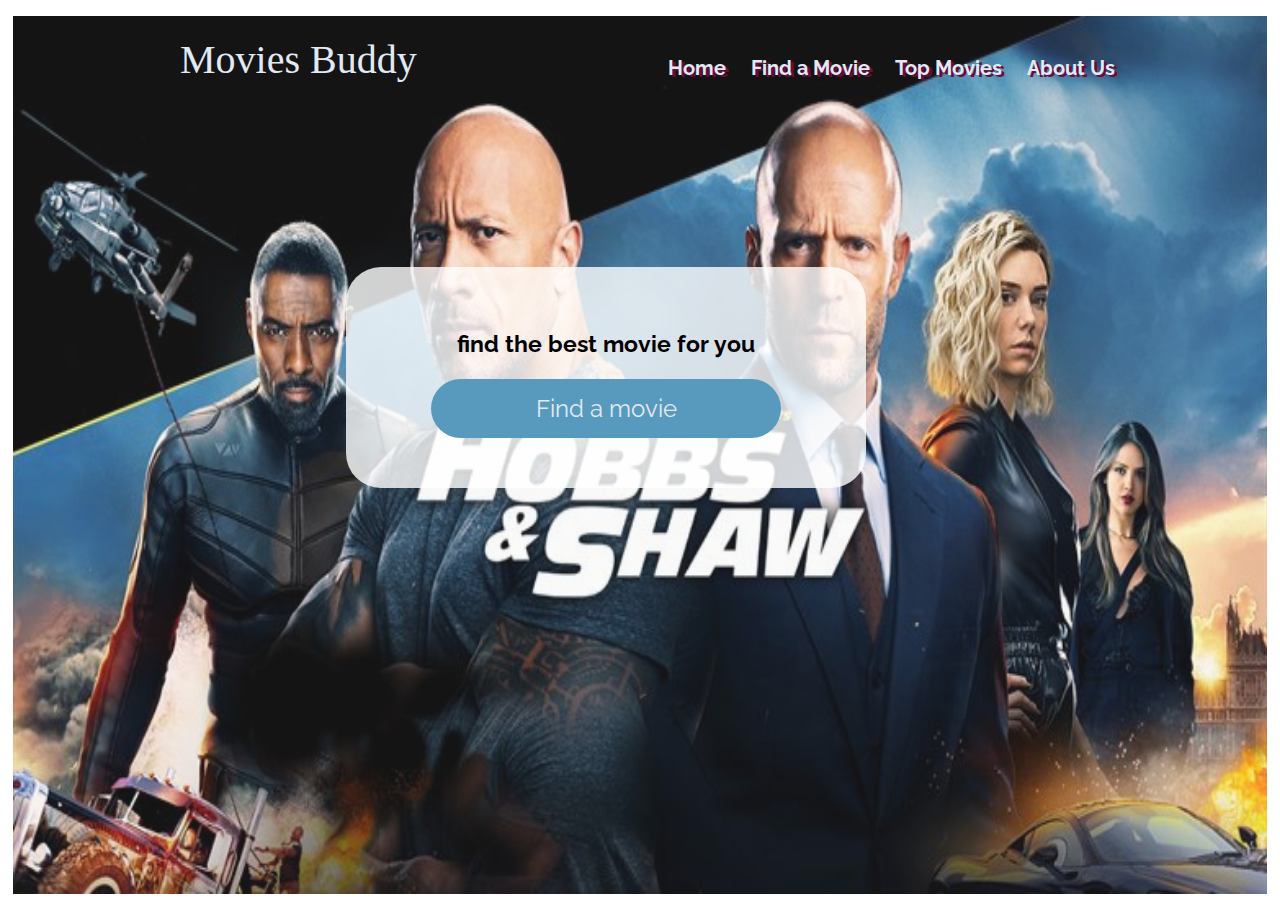
<file: index.html>
<!DOCTYPE html>
<html>

<head>
  <title>Movies Buddy</title>
  <link rel="stylesheet" href="slider/air-slider-min.css">
  <link rel="stylesheet" type="text/css" href="style.css">
  <link rel="stylesheet" href="https://fonts.googleapis.com/css?family=Lobster|Raleway:300,400">
</head>

<body>
  <section class="background">
    <div class="air-slider">
      <div class="slide">
        <img src="img/img1.jpg" alt="slide1" />
      </div>
      <div class="slide">
        <img src="img/img2.jpg" alt="slide2" />
      </div>
      <div class="slide">
        <img src="img/img3.jpg" alt="slide3" />
      </div>
    </div>
  </section>
  <header>
    <div>
      <ul>
        <li>Movies Buddy</li>
        <li><a href="about-us.html">About Us</a></li>
        <li><a href="tickets.html">Top Movies</a></li>
        <li><a href="home.html">Find a Movie</a></li>
        <li><a href="index.html">Home</a></li>
      </ul>
    </div>
  </header>
  <main>
    <div class="main-body1">
      <div class="column-1"></div>
      <div class="transparent-div">
        <p>find the best movie for you </p>
        <a href="home.html"><button id="main-button">Find a movie</button></a>
      </div>
      <div class="column-2"></div>
    </div>
  </main>
  <script src="app.js"></script>
  <script src="slider/air-slider-min.js"></script>
  <script src="slider.js"></script>
</body>

</html>
</file>
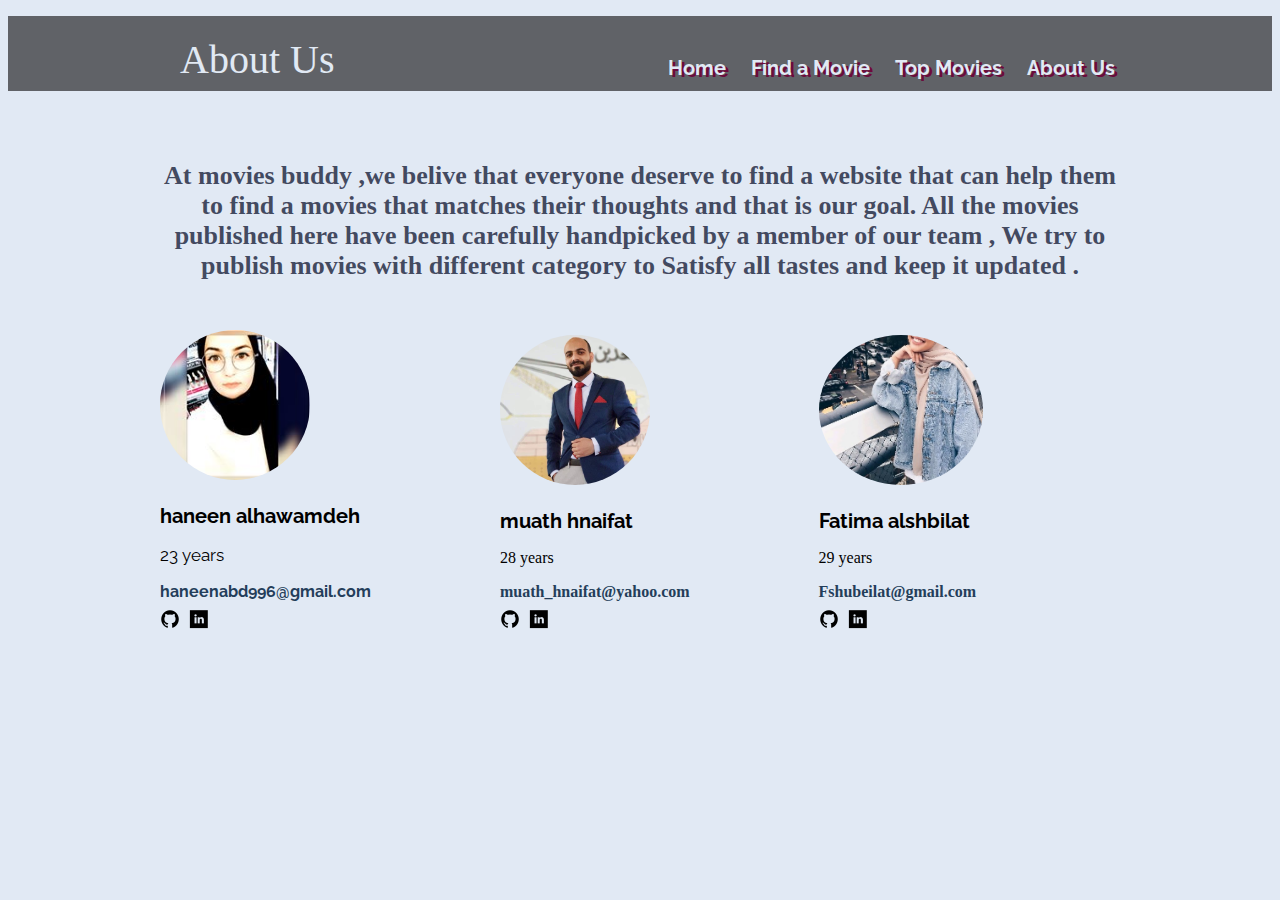
<file: about-us.html>
<!DOCTYPE html>
<html>

<head>
  <title>About Us</title>
  <link rel="stylesheet" type="text/css" href="style.css">
  <link rel="stylesheet" href="https://fonts.googleapis.com/css?family=Lobster%7CRaleway:300,400">
</head>

<body class="about-us">
  <header class="about-us-header">
    <div>
      <ul>
        <li>About Us</li>
        <li><a href="about-us.html">About Us</a></li>
        <li><a href="tickets.html">Top Movies</a></li>
        <li><a href="home.html">Find a Movie</a></li>
        <li><a href="index.html">Home</a></li>
      </ul>
    </div>
  </header>
  <main>
    <p id="us">

      At movies buddy ,we belive that everyone deserve to find a website that can help them to find a movies that matches
      their thoughts and that is our goal. All the movies published here have been carefully handpicked by a member of
      our team , We try to publish movies with different category to Satisfy all tastes and keep it updated .</br>

    </p>
    <section class="about-us-section">
      <div class="photo-div">
        <img class="personal-photo" src="img/haneeen.jpg" alt="haneen">
      </div>
      <div class="bio-div">
        <h4>haneen alhawamdeh</h4>
        <p class="bios">23 years </p>
        <a class="email" href="  haneenabd996@gmail.com  "> haneenabd996@gmail.com </a>
        <a href="https://github.com/haneenalhawamdeh"><img class="logo" src="img/github.png"></a>
        <a href="https://www.linkedin.com/in/haneen-abd-1a8653194/"><img class="logo" src="img/linkedin.png"></a>
      </div>
    </section>
    <section class="about-us-section">
      <div class="photo-div">
        <img class="personal-photo" src="img/muath.jpg" alt="muath">
      </div>
      <div class="bio-div1">
        <h4>muath hnaifat</h4>
        <p class="bios">28 years</p>
        <a class="email" href="  muath_hnaifat@yahoo.com  "> muath_hnaifat@yahoo.com </a>
        <a href="https://github.com/muathhnaifat"><img class="logo" src="img/github.png"></a>
        <a href="http://linkedin.com/in/muath-hnaifat"><img class="logo" src="img/linkedin.png"></a>
      </div>
    </section>
    <section class="about-us-section">
      <div class="photo-div">
        <img class="personal-photo" src="img/download.png" alt="fatima">
      </div>
      <div class="bio-div2">
        <h4>Fatima alshbilat</h4>
        <p class="bios">29 years</p>
        <a class="email" href="Fshubeilat@gmail.com">Fshubeilat@gmail.com</a>
        <a href="https://github.com/fatfooot"><img class="logo" src="img/github.png"></a>
        <a href="https://www.linkedin.com/in/fatima-zahraa-s-746b7580/"><img class="logo" src="img/linkedin.png"></a>
      </div>
    </section>
  </main>
  <footer>
  </footer>
</body>

</html>
</file>
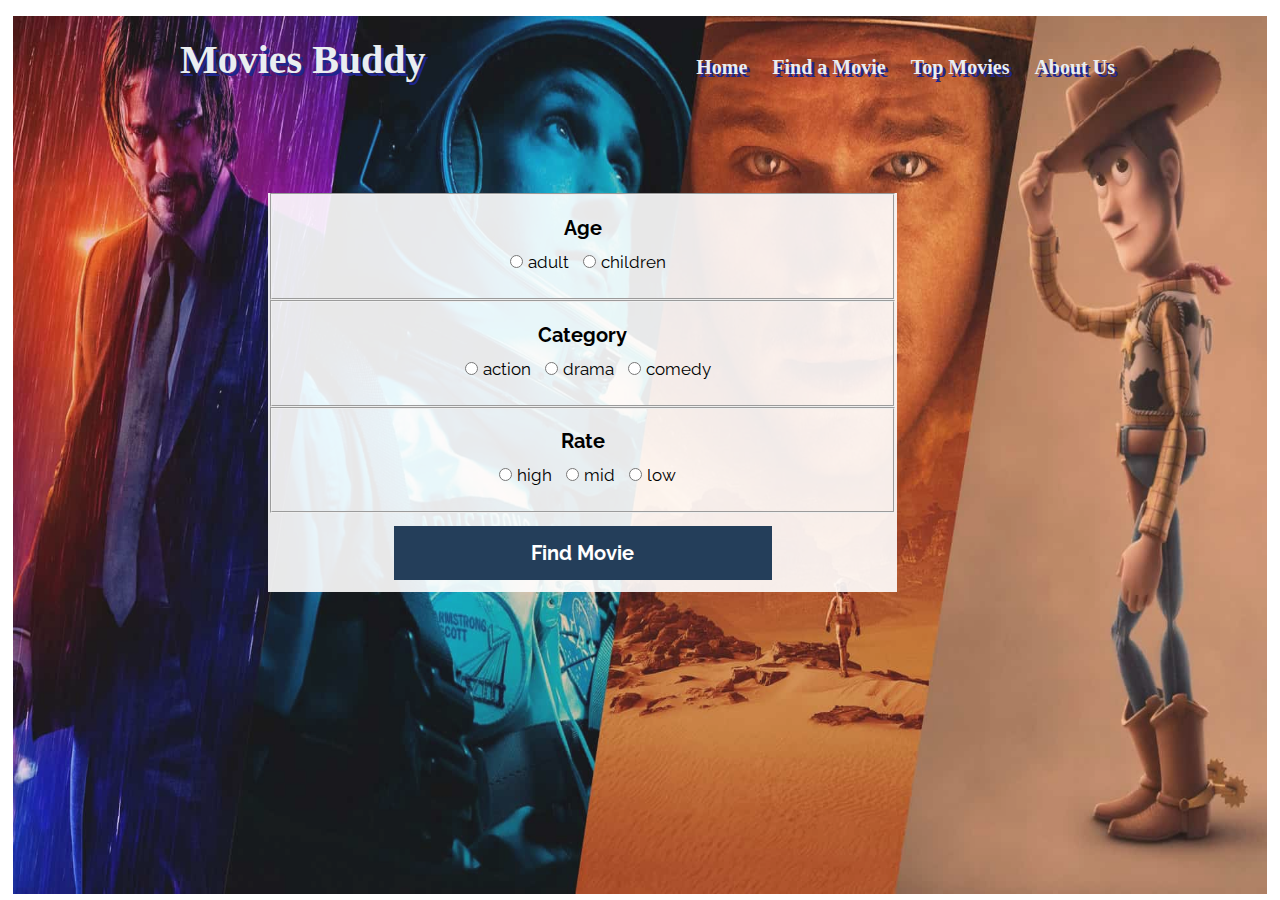
<file: home.html>
<!DOCTYPE html>
<html>

<head>
  <link rel="stylesheet" href="slider/air-slider-min.css">
  <link rel="stylesheet" type="text/css" href="style.css">
  <link rel="stylesheet" href="https://fonts.googleapis.com/css?family=Lobster|Raleway:300,400">
  <title>Movies Buddy</title>
</head>
<section class="background">
  <div class="air-slider">
    <div class="slide">
      <img src="img/img4.jpg" alt="slide1" />
    </div>
    <div class="slide">
      <img src="img/img5.jpg" alt="slide2" />
    </div>
    <div class="slide">
      <img src="img/img7.jpg" alt="slide3" />
    </div>

  </div>
  </div>
</section>

<body class="find-movie">
  <header>
    <div>
      <ul>
        <li class="dark-header">Movies Buddy</li>
        <li><a class="dark-header" href="about-us.html">About Us</a></li>
        <li><a class="dark-header" href="tickets.html">Top Movies</a></li>
        <li><a class="dark-header" href="home.html">Find a Movie</a></li>
        <li><a class="dark-header" href="index.html">Home</a></li>

      </ul>
    </div>

  </header>
  <main>
    <!-- <video controls
        src="https://archive.org/download/BigBuckBunny_124/Content/big_buck_bunny_720p_surround.mp4"
        poster="https://peach.blender.org/wp-content/uploads/title_anouncement.jpg?x11217"
        width="620">
    
    </video> -->
    <div class="main-body">

      <div class="find-movie-div">
        <form id="find-movie">
          <fieldset>
            <label>Age</label>
            <input type="radio" name="age" value=18 required><span>adult</span>
            <input type="radio" name="age" value=0 required><span>children</span>

          </fieldset>
          <fieldset>
            <label>Category</label>
            <input type="radio" name="type" value="action" required><span>action</span>
            <input type="radio" name="type" value="drama" required><span>drama</span>
            <input type="radio" name="type" value="comedy" required><span>comedy</span>

          </fieldset>
          <fieldset>
            <label>Rate</label>
            <input type="radio" name="rate" value="high" required><span>high</span>
            <input type="radio" name="rate" value="mid" required><span>mid</span>
            <input type="radio" name="rate" value="low" required><span>low</span>

          </fieldset>
          <button type="submit" id="submit-btn">Find Movie</button>
        </form>
      </div>
    </div>


  </main>
  <footer>
  </footer>
  <script src="app.js"></script>
  <script src="slider/air-slider-min.js"></script>
  <script src="slider.js"></script>
</body>

</html>
</file>
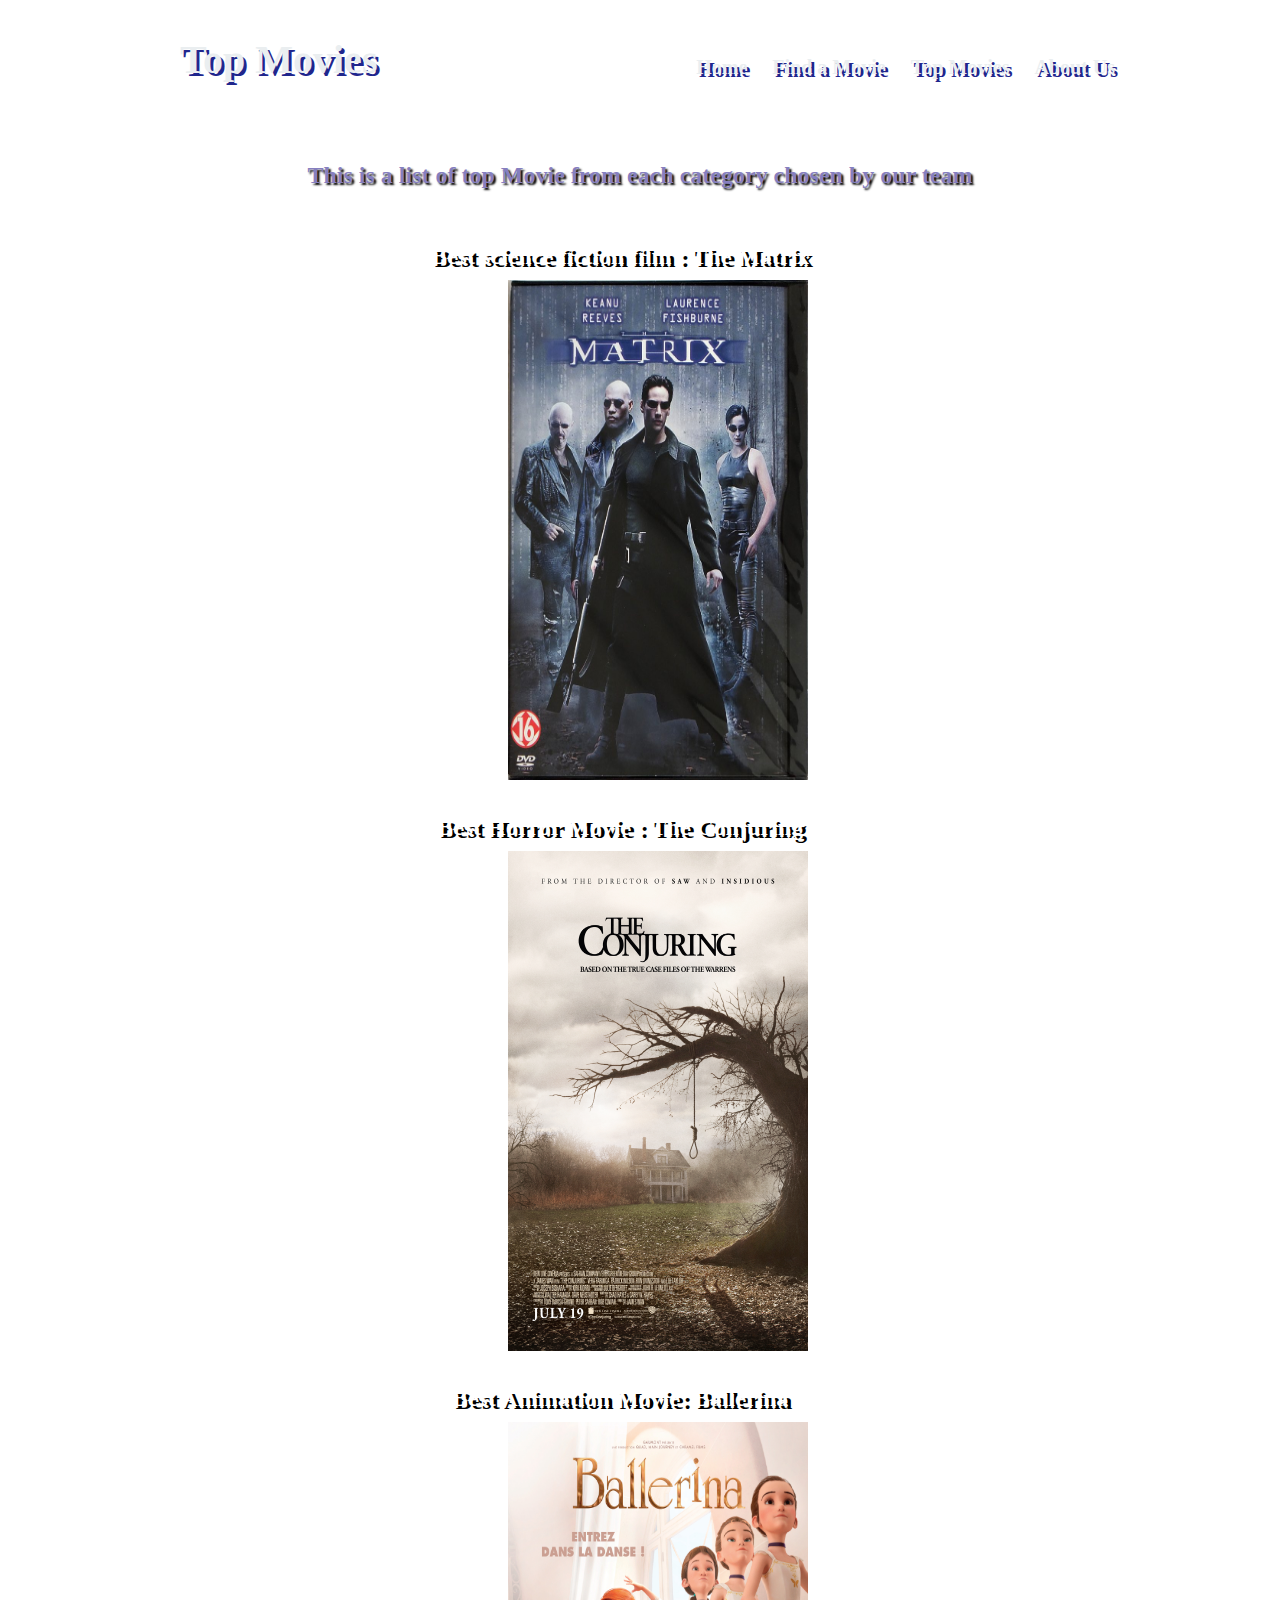
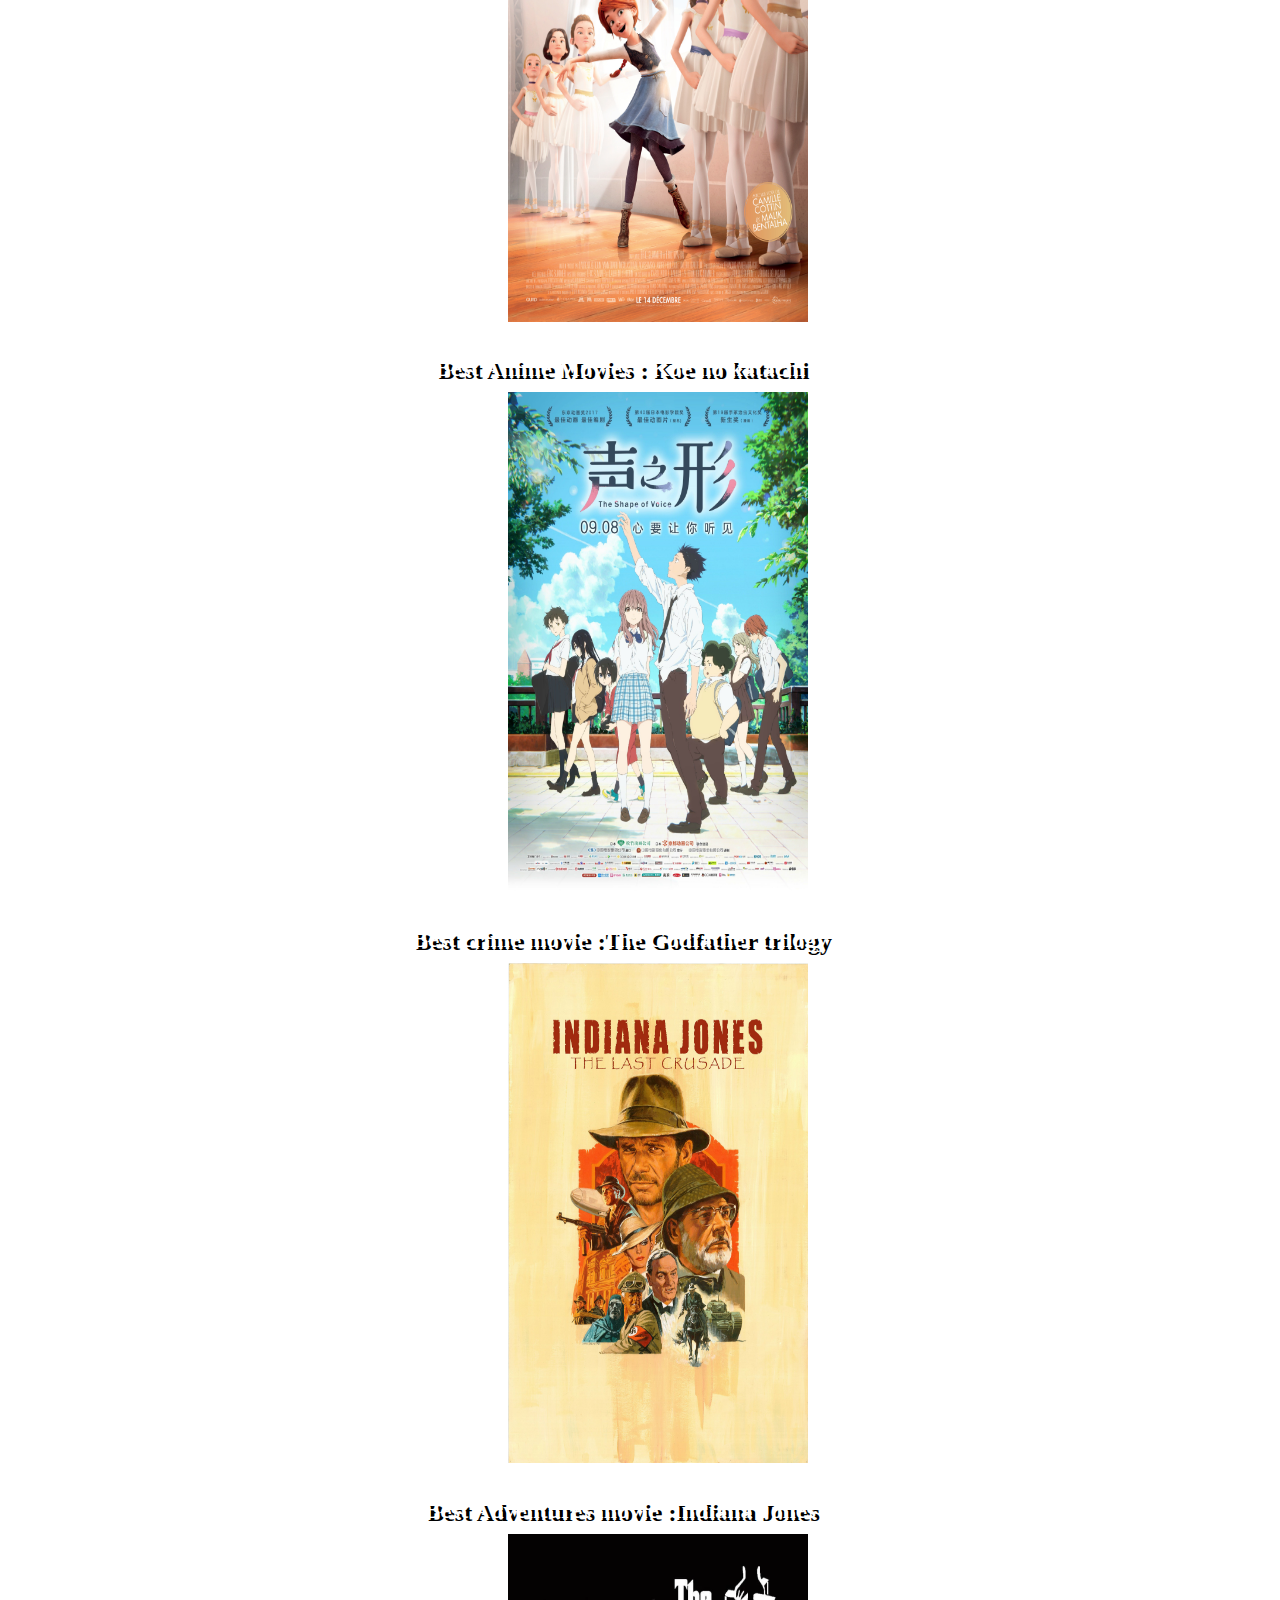
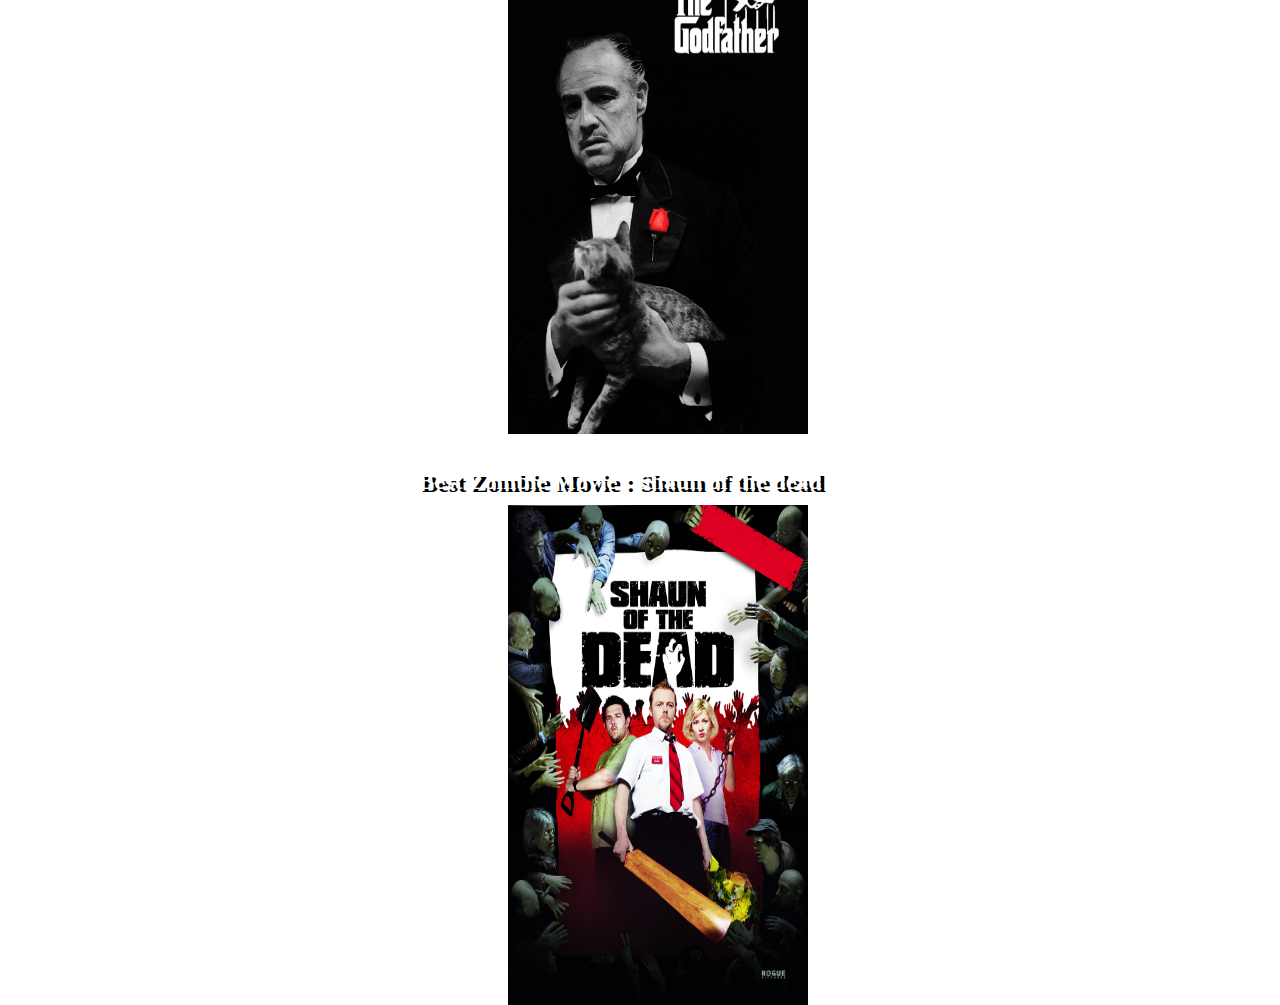
<file: tickets.html>
<!DOCTYPE html>
<html>

<head>
    <title>Top Movies</title>
    <link rel="stylesheet" type="text/css" href="style2.css">
    <link rel="stylesheet" href="https://fonts.googleapis.com/css?family=Lobster|Raleway:300,400">

</head>
<header>
    <div>
        <ul>
            <li class="dark-header"> Top Movies </li>
            <li><a class="dark-header" href="about-us.html">About Us</a></li>
            <li><a class="dark-header" href="tickets.html">Top Movies</a></li>
            <li><a class="dark-header" href="home.html">Find a Movie</a></li>
            <li><a class="dark-header" href="index.html">Home</a></li>

        </ul>
    </div>

</header>

<body>
    <p>
        This is a list of top Movie from each category chosen by our team </p>
    <section id="best">

        <h2 style="text-align: center;">
            Best science fiction film : The Matrix
        </h2>
        <img style="width: 300px; height: 500px;" src="img/m1.jpg" alt="1">

        <h2> Best Horror Movie : The Conjuring
        </h2>
        <img style="width: 300px; height: 500px;" src="img/m2.jpg" alt="2">
        <h2>
            Best Animation Movie: Ballerina
        </h2>
        <img style="width: 300px; height: 500px;" src="img/m3.jpg" alt="3">
        <h2>
            Best Anime Movies : Koe no katachi
        </h2>
        <img style="width: 300px; height: 500px;" src="img/m4.jpg" alt="4">
        <h2>
            Best crime movie :The Godfather trilogy
        </h2>
        <img style="width: 300px; height: 500px;" src="img/m5.jpg" alt="5">
        <h2>
            Best Adventures movie :Indiana Jones
        </h2>
        <img style="width: 300px; height: 500px;" src="img/m6.jpg" alt="6">
        <h2>
            Best Zombie Movie : Shaun of the dead
        </h2>
        <img style="width: 300px; height: 500px;" src="img/m7.jpg" alt="7">
    </section>

    <script src="app.js"></script>
</body>

</html>
</file>
<file: slider/air-slider-min.css>
.air-slider{position:relative; margin: 0 auto;}.air-slider .slide{width:100%;height:100%;position:absolute;overflow:hidden;opacity:0;-webkit-transition:1s ease all;transition:1s ease all;background:#ccc}.air-slider .slide img{width:100%;height:100%}.air-slider .active-slide{opacity:1}.air-slider .controls{width:100%;height:50px;top:calc(50% - 25px);left:0;display:-webkit-box;display:-webkit-flex;display:-ms-flexbox;display:flex;-webkit-flex-flow:row nowrap;-ms-flex-flow:row nowrap;flex-flow:row nowrap;-webkit-box-pack:justify;-webkit-justify-content:space-between;-ms-flex-pack:justify;justify-content:space-between;position:absolute}.air-slider .controls button{width:50px;height:50px;background:rgba(0,0,0,0.8);color:#fff;border:none;outline:none;cursor:pointer;font-weight:bold}
</file>
<file: style.css>
.dark-header {
  text-shadow: 3px 3px rgb(31, 38, 141);
  font-display: bolder;
  font-weight: bold;
  font-family: cursive;
  color: rgb(234, 238, 240);

}
#video-style {
  width: 190px;
  height: 290px;
  float: left;
  margin-right: 68px;
  margin-top: 32px;
  position: relative;
  right: 196px;
  top: -80px;
  border: black outset;
}
#us{
  text-align: center;
    font-size: 26px;
    margin-top: 70px;
    color: #1e263ecf;
    font-weight: bold;
    font-family: cursive;
}
body {
  position: relative;
}
.background {
  position: absolute;
  top: 0;
  left: 0;
  width: 100%;
  z-index: -100;
}
header {
  height: 75px;
  z-index: 2;
}
header div {
  width: 1000px;
  margin: 0 auto;
}
header li {
  display: inline-block;
  float: right;
  margin-top: 40px;
  margin-right: 25px;
  font-size: 20px;
  color: #E1E9F4;
}
header li a {
  color: #E1E9F4;
  text-decoration: none;
  font-family: Raleway;
  font-weight: 400;
  transition: 350ms all;
  text-shadow: 3px 2px #6b0b3c;
  font-weight: bold;

}
header li a:hover {
  color: #779DC2;
}
header li:first-child {
  float: left;
  font-size: 40px;
  margin-top: 20px;
  font-family: fantasy;
}
main {
  z-index: 0;
}
.column-1 {
  display: inline-block;
  width: 32%;
  float: left;
  height: 50px;
  z-index: -99;
}
/* found opacity tricks from https://css-tricks.com/almanac/properties/o/opacity/ */
.transparent-div {
  display: inline-block;
  color: #000000;
  background: rgba(255, 255, 255, 0.8);
  height: auto;
  width: 500px;
  margin-top: 14%;
  padding: 40px 10px;
  z-index: 100;
  border-radius: 35px;
  position: relative;
  right: 320px;
}

.column-2 {
  display: inline-block;
  width: 32%;
  float: right;
  height: 50px;
  z-index: -99;
}
.transparent-div p {
  
  font-family: Raleway;
  font-weight: bold;
  text-align: center;
  font-size: 23px;
  margin-bottom: 12px;
}
.slide img {
  width: 100%;
  height: 100%;
  opacity: 0.9;
}
#main-button {
  background-color: rgb(88, 154, 189);
  border: none;
  color: #e1e9f4;
  font-family: Raleway;
  font-size: 24px;
  padding: 15px 15px;
  width: 70%;
  margin: 2% 15%;
  border-radius: 30px;
}


.find-movie {
  background-size: cover;
  height: 70vh;

}
.find-movie-column-1 {
  display: inline-block;
  width: 20%;
  float: left;
  height: 50px;
}
.find-movie-div {
  display: inline-block;
    color: #000000;
    background: rgba(255, 255, 255, 0.9);
    height: auto;
    width: 60%;
    margin-top: 5%;

}
.find-movie-column-2 {
  display: inline-block;
  width: 20%;
  float: right;
  height: 50px;
}

form {
  font-family: Raleway;
  text-align: center;
}
label {
  display: block;
  margin-top: 15px;
  margin-bottom: 5px;
  font-weight: bold;
  font-size: 20px;
}
input {
  margin: 10px 0px 20px 10px;
}
span {
  margin-left: 5px;
  font-size: 17px;
}
form button {
  border: none;
  font-weight: bold;
  background-color: #243E5A;
  color: #FFF;
  font-family: Raleway;
  font-size: 20px;
  padding: 15px 15px;
  width: 60%;
  margin: 2% 10%;
}
/* movie Results */
#movie-results {
  background-size: cover;
}
.movie-results-body {
  margin: 5 auto;
}
#main-movie {
  font-family: Raleway;
  /* width: 50%; */
  align: center;
  position: relative;
  z-index: 0;
  margin: 0 auto;
}
.transparent-box {
  /* display: inline-block; */
  color: #000000; background: rgba(255, 255, 255, 0.9);
  width: 60%;
  height: 50%;
  margin-top: 30px;
  margin-left: 20%;
  margin-right: 20%;
  margin: auto;
  position: relative;
  z-index: 99;
}
#main-movie-header {
  font-weight: bolder;
  font-size: 20px;
  text-decoration: underline;
  margin-bottom: 10px;
}
#main-movie-ul li {
  margin-top: 5px;
}
.main-movie-text {
  z-index: 100;
  margin: 0 auto;
  padding: 20px 15px;
  position: relative;
  font-size: 18px;
}
.transparent-box2 {
  color: #000000; background: rgba(255, 255, 255, 0.9);
  width: 60%;
  margin-top: 25px;
  margin-left: 20%;
  margin-right: 20%;
  position: relative;
  z-index: 99;
}
#list-movie {
  z-index: 1;
  margin: 0 auto;
  margin-top: 20px;
  margin-bottom: 50px;
}
#list-movie-header {
  font-family: Raleway;
  font-weight: bolder;
  font-size: 20px;
  text-decoration: underline;
  padding-top: 15px;
  padding-left: 15px;
  padding-bottom: 15px;
  margin: 0 auto;
}
#list-movie-ul {
  line-height: 25px;
  font-size: 18px;
  margin: 0 auto;
  padding-left: 15px;
  padding-bottom: 15px;
}
li a {
  text-decoration: none;
  color: #243E5A;
  transition: 350ms all;
}
li a:hover {
color: #779DC2;
}
.movie-list-li {
  margin-top: 10px;
  font-family: Raleway;
}
li span {
  font-weight: bold;
}
/* About Us */
.about-us-header {
  background-color: #606267;
  position: sticky;

}
.about-us-header div {
  width: 1000px;
  margin: 0 auto;
}
.personal-photo {
  height: 150px;
  border-radius: 50%;
  margin: 0 auto;
}
.about-us {
  background-color: #E1E9F4;
}
.about-us main {
  width: 960px;
  margin: 0 auto;
}
.about-us-section {
  display: inline-block;
  margin-top: 23px;
  margin-right: 125px;

}
.about-us-section:last-child {
  margin-bottom: 20px;
}
h4 {
  font-family: Raleway;
  font-weight: bold;
  font-size: 20px;
  margin-top: 20px;
  margin-bottom: 10px;
}


.bio-div {
  display: inline;
  font-family: Raleway;
}
.controls button{
  display: none;
}
.bio-div p {
  font-size: 17px;
}
.email {
  margin-top: 10px;
  display: block;
  text-decoration: none;
  font-weight: bold;
  color: #243E5A;
  transition: 350ms all;
}
.email:hover {
  color: #779DC2;
}
.logo {
  margin-top: 8px;
  margin-right: 5px;
}
.no-results{
  background-color: #E1E9F4;
}
.no-results-header{
  background-color: #243E5A;
}
#message{
  font-size: 25px;
  margin: 15% auto;
  margin-bottom: 5%;
  font-family: Raleway;
  text-align: center;
}
.button-message{
  font-size: 20px;
  margin: 0% 40% 5% 40.5%;
  background-color: #243E5A;
  color: white;
  padding: 20px 35px;
  width: 15%;
  text-align: center;
  text-decoration: none;
  display: inline-block;
  cursor: pointer;
  font-family: Raleway;
}


div.main-body{
  position: relative;
  right: -260px;
  width: 83%;
  top: 50px;
}
div.main-body1{
  position: relative;
  right: -370px;
  width: 900px;
  top: 50px;
}
h2{
  position: relative;
    right: 194px;
    top: -40px;
    font-family: cursive;
    color: #465bc1;
    text-shadow: 3px 3px 3px #121215;
}
</file>
<file: style2.css>
p{
    text-align: center;
    font-size: x-large;
    margin-top: 71px;
    color: #867fbf;
    font-weight: bold;
    text-shadow: 2px 2px 2px #000000;

}
.dark-header {
    text-shadow: 3px 3px rgb(31, 38, 141);
    font-display: bolder;
    font-weight: bold;
    font-family: cursive;
    color: rgb(234, 238, 240);
  
  }
  body{
      background-image: url('https://pirinel.com/images/bg.jpg');
         background-repeat: no-repeat;
         background-attachment: fixed;
         background-size: cover;   
        }
  #us{
    text-align: center;
      font-size: 26px;
      margin-top: 70px;
      color: #1e263ecf;
      font-weight: bold;
      font-family: cursive;
  }
  body {
    position: relative;
  }
  .background {
    position: absolute;
    top: 0;
    left: 0;
    width: 100%;
    z-index: -100;
  }
  header {
    height: 75px;
    z-index: 2;
  }
  header div {
    width: 1000px;
    margin: 0 auto;
  }
  header li {
    display: inline-block;
    float: right;
    margin-top: 40px;
    margin-right: 25px;
    font-size: 20px;
    color: #E1E9F4;
  }
  header li a {
    color: #E1E9F4;
    text-decoration: none;
    font-family: Raleway;
    font-weight: 400;
    transition: 350ms all;
    text-shadow: 3px 2px #6b0b3c;
    font-weight: bold;
  
  }
  header li a:hover {
    color: #779DC2;
  }
  header li:first-child {
    float: left;
    font-size: 40px;
    margin-top: 20px;
    font-family: fantasy;
  }
  main {
    z-index: 0;
  }
  .column-1 {
    display: inline-block;
    width: 32%;
    float: left;
    height: 50px;
    z-index: -99;
  }
  /* found opacity tricks from https://css-tricks.com/almanac/properties/o/opacity/ */
  .transparent-div {
    display: inline-block;
    color: #000000;
    background: rgba(255, 255, 255, 0.8);
    height: auto;
    width: 33%;
    margin-top: 14%;
    padding: 40px 10px;
    z-index: 100;
    border-radius: 35px;
    position: relative;
    right: 232px;
  }
  
  .column-2 {
    display: inline-block;
    width: 32%;
    float: right;
    height: 50px;
    z-index: -99;
  }
  .transparent-div p {
    
    font-family: Raleway;
    font-weight: bold;
    text-align: center;
    font-size: 23px;
    margin-bottom: 12px;
  }
  .slide img {
    width: 100%;
    height: 100%;
    opacity: 0.9;
  }
  #main-button {
    background-color: rgb(76, 88, 73);
      border: none;
      color: #9fa29f;
      font-family: Raleway;
      font-size: 24px;
      padding: 15px 15px;
      width: 70%;
      margin: 2% 15%;
      border-radius: 30px;
  }
  
  .find-movie {
    background-size: cover;
    height: 70vh;
  
  }
  .find-movie-column-1 {
    display: inline-block;
    width: 20%;
    float: left;
    height: 50px;
  }
  .find-movie-div {
    display: inline-block;
      color: #000000;
      background: rgba(255, 255, 255, 0.9);
      height: auto;
      width: 60%;
      margin-top: 5%;
  
  }
  .find-movie-column-2 {
    display: inline-block;
    width: 20%;
    float: right;
    height: 50px;
  }
  
  form {
    font-family: Raleway;
    text-align: center;
  }
  label {
    display: block;
    margin-top: 15px;
    margin-bottom: 5px;
    font-weight: bold;
    font-size: 20px;
  }
  input {
    margin: 10px 0px 20px 10px;
  }
  span {
    margin-left: 5px;
    font-size: 17px;
  }
  form button {
    border: none;
    font-weight: bold;
    background-color: #243E5A;
    color: #FFF;
    font-family: Raleway;
    font-size: 20px;
    padding: 15px 15px;
    width: 60%;
    margin: 2% 10%;
  }
  /* movie Results */
  #movie-results {
    background-size: cover;
  }
  .movie-results-body {
    margin: 5 auto;
  }
  #main-movie {
    font-family: Raleway;
    /* width: 50%; */
    align: center;
    position: relative;
    z-index: 0;
    margin: 0 auto;
  }
  .transparent-box {
    /* display: inline-block; */
    color: #000000; background: rgba(255, 255, 255, 0.9);
    width: 60%;
    height: 50%;
    margin-top: 30px;
    margin-left: 20%;
    margin-right: 20%;
    margin: auto;
    position: relative;
    z-index: 99;
  }
  #main-movie-header {
    font-weight: bolder;
    font-size: 20px;
    text-decoration: underline;
    margin-bottom: 10px;
  }
  #main-movie-ul li {
    margin-top: 5px;
  }
  .main-movie-text {
    z-index: 100;
    margin: 0 auto;
    padding: 20px 15px;
    position: relative;
    font-size: 18px;
  }
  .transparent-box2 {
    color: #000000; background: rgba(255, 255, 255, 0.9);
    width: 60%;
    margin-top: 25px;
    margin-left: 20%;
    margin-right: 20%;
    position: relative;
    z-index: 99;
  }
  #list-movie {
    z-index: 1;
    margin: 0 auto;
    margin-top: 20px;
    margin-bottom: 50px;
  }
  #list-movie-header {
    font-family: Raleway;
    font-weight: bolder;
    font-size: 20px;
    text-decoration: underline;
    padding-top: 15px;
    padding-left: 15px;
    padding-bottom: 15px;
    margin: 0 auto;
  }
  #list-movie-ul {
    line-height: 25px;
    font-size: 18px;
    margin: 0 auto;
    padding-left: 15px;
    padding-bottom: 15px;
  }
  li a {
    text-decoration: none;
    color: #243E5A;
    transition: 350ms all;
  }
  li a:hover {
  color: #779DC2;
  }
  .movie-list-li {
    margin-top: 10px;
    font-family: Raleway;
  }
  li span {
    font-weight: bold;
  }
  /* About Us */
  .about-us-header {
    background-color: #606267;
  }
  .about-us-header div {
    width: 1000px;
    margin: 0 auto;
  }
  .personal-photo {
    height: 150px;
    border-radius: 50%;
    margin: 0 auto;
  }
  .about-us {
    background-color: #E1E9F4;
  }
  .about-us main {
    width: 960px;
    margin: 0 auto;
  }
  .about-us-section {
    display: inline-block;
    margin-top: 23px;
    margin-right: 125px;
  
  }
  .about-us-section:last-child {
    margin-bottom: 20px;
  }
  h4 {
    font-family: Raleway;
    font-weight: bold;
    font-size: 20px;
    margin-top: 20px;
    margin-bottom: 10px;
  }
  
  
  .bio-div {
    display: inline;
    font-family: Raleway;
  }
  .controls button{
    display: none;
  }
  .bio-div p {
    font-size: 17px;
  }
  .email {
    margin-top: 10px;
    display: block;
    text-decoration: none;
    font-weight: bold;
    color: #243E5A;
    transition: 350ms all;
  }
  .email:hover {
    color: #779DC2;
  }
  .logo {
    margin-top: 8px;
    margin-right: 5px;
  }
  .no-results{
    background-color: #E1E9F4;
  }
  .no-results-header{
    background-color: #243E5A;
  }
  #message{
    font-size: 25px;
    margin: 15% auto;
    margin-bottom: 5%;
    font-family: Raleway;
    text-align: center;
  }
  .button-message{
    font-size: 20px;
    margin: 0% 40% 5% 40.5%;
    background-color: #243E5A;
    color: white;
    padding: 20px 35px;
    width: 15%;
    text-align: center;
    text-decoration: none;
    display: inline-block;
    cursor: pointer;
    font-family: Raleway;
  }
  
  #video-style {
      width: 200px;
      height: 310px;
      float: left;
      margin-right: 68px;
      margin-top: 32px;
      position: relative;
      right: 96px;
      top: 0px;
      border: black outset;
  }
  div.main-body{
    position: relative;
    right: -270px;
  }
  h2{
    position: relative;
    right: 20px;
    top: 30px;
    font-family: cursive;
    color: rgb(255, 255, 255);
    text-shadow: 4px 3px black;
    text-align: center;
  }
  img{
      position: relative;
      right: -500px;
      top: 20px;
  }
</file>
